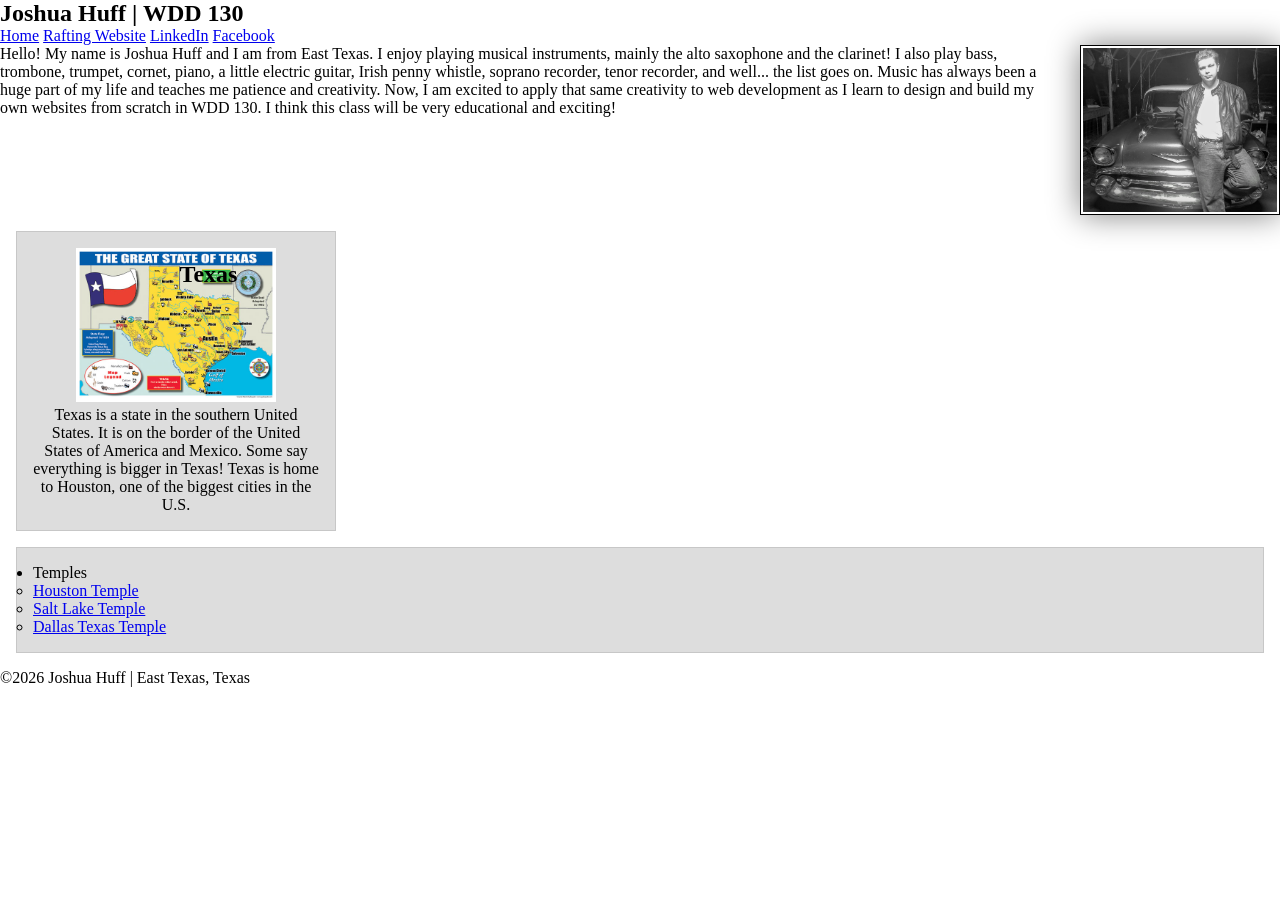
<file: index.html>
<!DOCTYPE html>
<html lang="en-US">

<head>
    <meta charset="utf-8">
    <meta name="viewport" content="width=device-width, initial-scale=1.0">
    <title>Joshua Huff | WDD 130</title>
    <meta name="description" content="This webpage is about Joshua Dale Huff for the course WDD 130. This page is used for the purpose of teaching this student how to create websites.">
    <meta name="author" content="Joshua Dale Huff">
    <link rel="stylesheet" href="styles/styles.css">
</head>

<body>
    <header>
        <nav>
            <h1>Joshua Huff | WDD 130</h1>
            <a href="#">Home</a>
            <a href="wwr/">Rafting Website</a>
            <a href="https://linkedin.com">LinkedIn</a>
            <a href="https://facebook.com">Facebook</a>
        </nav>
    </header>
    <main>
        <img src="images/profile.jpg" alt="Hello, my name is Joshua Huff">
        <p>Hello! My name is Joshua Huff and I am from East Texas. I enjoy playing musical instruments, mainly the alto saxophone and the clarinet! I also play bass, trombone, trumpet, cornet, piano, a little electric guitar, Irish penny whistle, soprano recorder, tenor recorder, and well... the list goes on. Music has always been a huge part of my life and teaches me patience and creativity. Now, I am excited to apply that same creativity to web development as I learn to design and build my own websites from scratch in WDD 130. I think this class will be very educational and exciting!</p>

        <aside class="box">
            <h2>Texas</h2>
            <img src="images/texas.jpg" alt="Texas landscape">
            <p>Texas is a state in the southern United States. It is on the border of the United States of America and Mexico. Some say everything is bigger in Texas! Texas is home to Houston, one of the biggest cities in the U.S.</p>
        </aside>

        <ul class="box">
            <li>Temples
                <ul>
                    <li><a href="https://www.churchofjesuschrist.org/temples/details/houston-texas-temple?lang=eng" target="_blank">Houston Temple</a></li>
                    <li><a href="https://www.churchofjesuschrist.org/temples/details/salt-lake-temple?lang=eng" target="_blank">Salt Lake Temple</a></li>
                    <li><a href="https://www.churchofjesuschrist.org/temples/details/dallas-texas-temple?lang=eng" target="_blank">Dallas Texas Temple</a></li>
                </ul>
            </li>
        </ul>
    </main>
    <footer>
        <p>©2026 Joshua Huff | East Texas, Texas</p>
    </footer>
</body>

</html>
</file>
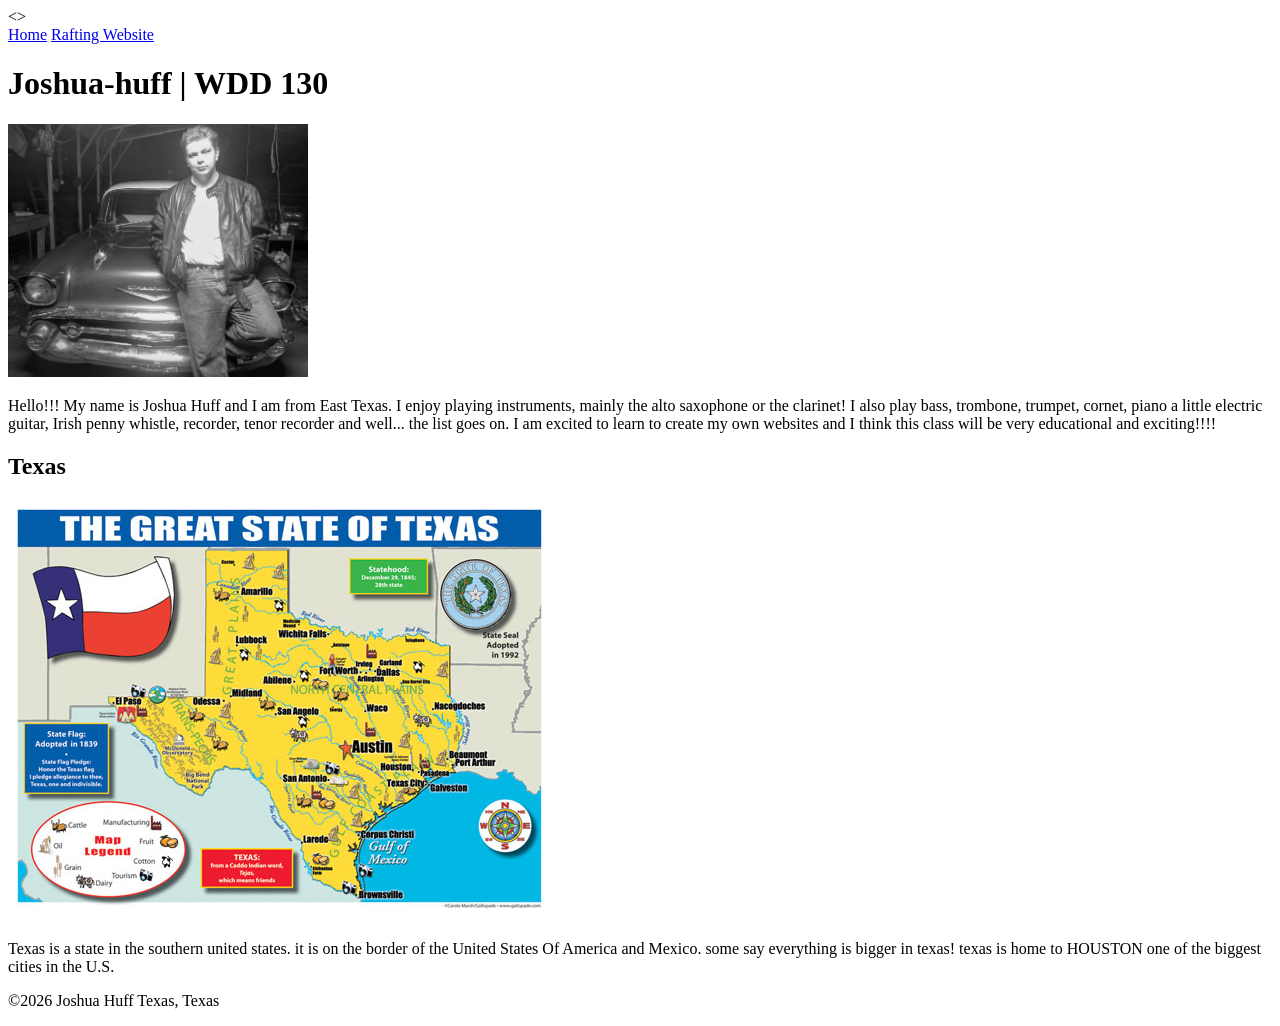
<file: index_backup.html>
<!DOCTYPE html>
<html lang="en-US">

<>
    <meta charset="utf-8">
    <meta name="viewport" content="width=device-width, initial-scale=1.0">
    <title>Joshua-huff | WDD 130</title>
    <meta name="description" content="This webpage is about joshua dale huff for the course WDD130 this page is used for the purpose of teaching this student how to create web sights">
    <meta name="author" content="Joshua Dale Huff">

    <body>
        <header>
            <nav>
                <a href="#">Home</a>
                <a href="wwr/">Rafting Website</a>
            </nav>
        </header>
        <main>
            <h1>Joshua-huff | WDD 130</h1>
            <img src="images/profile.jpg" alt="Hello, my name is Joshua Huff" width="300">
            <p>Hello!!! My name is Joshua Huff and I am from East Texas. I enjoy playing instruments, mainly the alto saxophone or the clarinet! I also play bass, trombone, trumpet, cornet, piano a little electric guitar, Irish penny whistle, recorder, tenor recorder and well... the list goes on. I am excited to learn to create my own websites and I think this class will be very educational and exciting!!!! </p>
            <aside>
                <h2>Texas</h2>
                <img src="images/texas.jpg" alt="texas landscape">
                <p>Texas is a state in the southern united states. it is on the border of the United States Of America and Mexico. some say everything is bigger in texas! texas is home to HOUSTON one of the biggest cities in the U.S.</p>
            </aside>
        </main>
        <footer>
            <p>©2026 Joshua Huff Texas, Texas</p>
        </footer>
    </body>

</html>
</file>
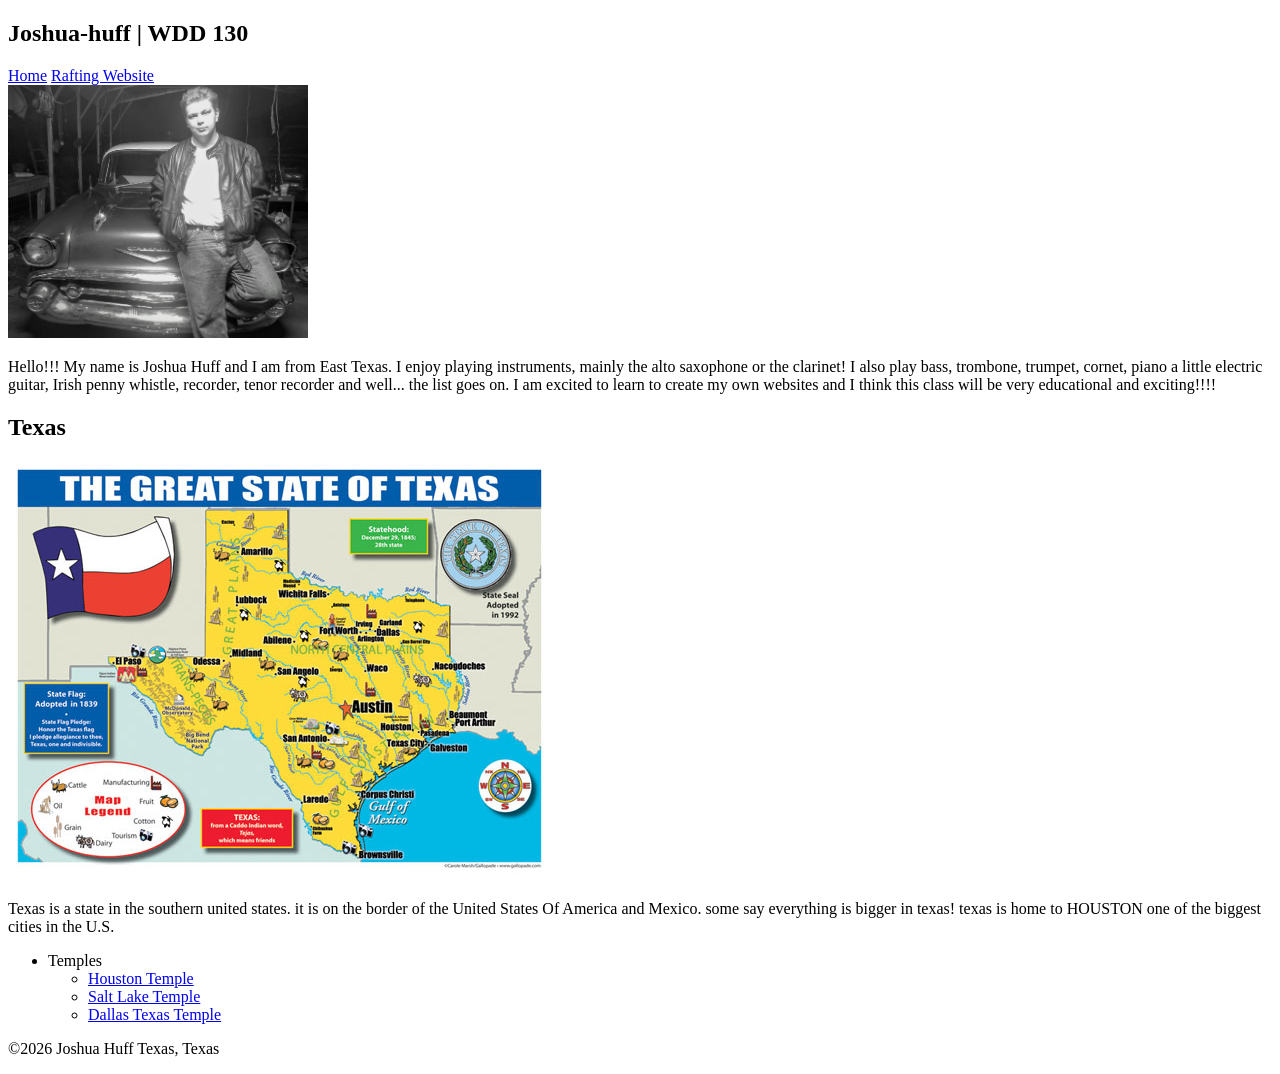
<file: indexxx.html>
<!DOCTYPE html>
<html lang="en-US">
<meta charset="utf-8">
<meta name="viewport" content="width=device-width, initial-scale=1.0">
<title>Joshua huff | WDD 130</title>
<meta name="description" content="This webpage is about joshua dale huff for the course WDD130 this page is used for the purpose of teaching this student how to create web sights">
<meta name="author" content="Joshua Dale Huff">


<body>
    <header>
        <nav>
            <h1>Joshua-huff | WDD 130</h1>
            <a href="#">Home</a>
            <a href="wwr/">Rafting Website</a>
        </nav>
    </header>
    <main>
        <img src="images/profile.jpg" alt="Hello, my name is Joshua Huff" width="300">
        <p>Hello!!! My name is Joshua Huff and I am from East Texas. I enjoy playing instruments, mainly the alto saxophone or the clarinet! I also play bass, trombone, trumpet, cornet, piano a little electric guitar, Irish penny whistle, recorder, tenor recorder and well... the list goes on. I am excited to learn to create my own websites and I think this class will be very educational and exciting!!!! </p>
        <aside class="box">
            <h2>Texas</h2>
            <img src="images/texas.jpg" alt="texas landscape">
            <p>Texas is a state in the southern united states. it is on the border of the United States Of America and Mexico. some say everything is bigger in texas! texas is home to HOUSTON one of the biggest cities in the U.S.</p>
        </aside>
        <ul class="box">
            <li>Temples</li>
                <ul>
                    <li><a href="https://www.churchofjesuschrist.org/temples/details/houston-texas-temple?lang=eng" target="_blank">Houston Temple</a></li>
                    <li><a href="https://www.churchofjesuschrist.org/temples/details/salt-lake-temple?lang=eng" target="_blank">Salt Lake Temple</a></li>
                    <li><a href="https://www.churchofjesuschrist.org/temples/details/dallas-texas-temple?lang=eng" target="_blank">Dallas Texas Temple</a></li>
                </ul>
        </ul>
    </main>
    <footer>
        <p>©2026 Joshua Huff Texas, Texas</p>
    </footer>
</body>

</html>
</file>
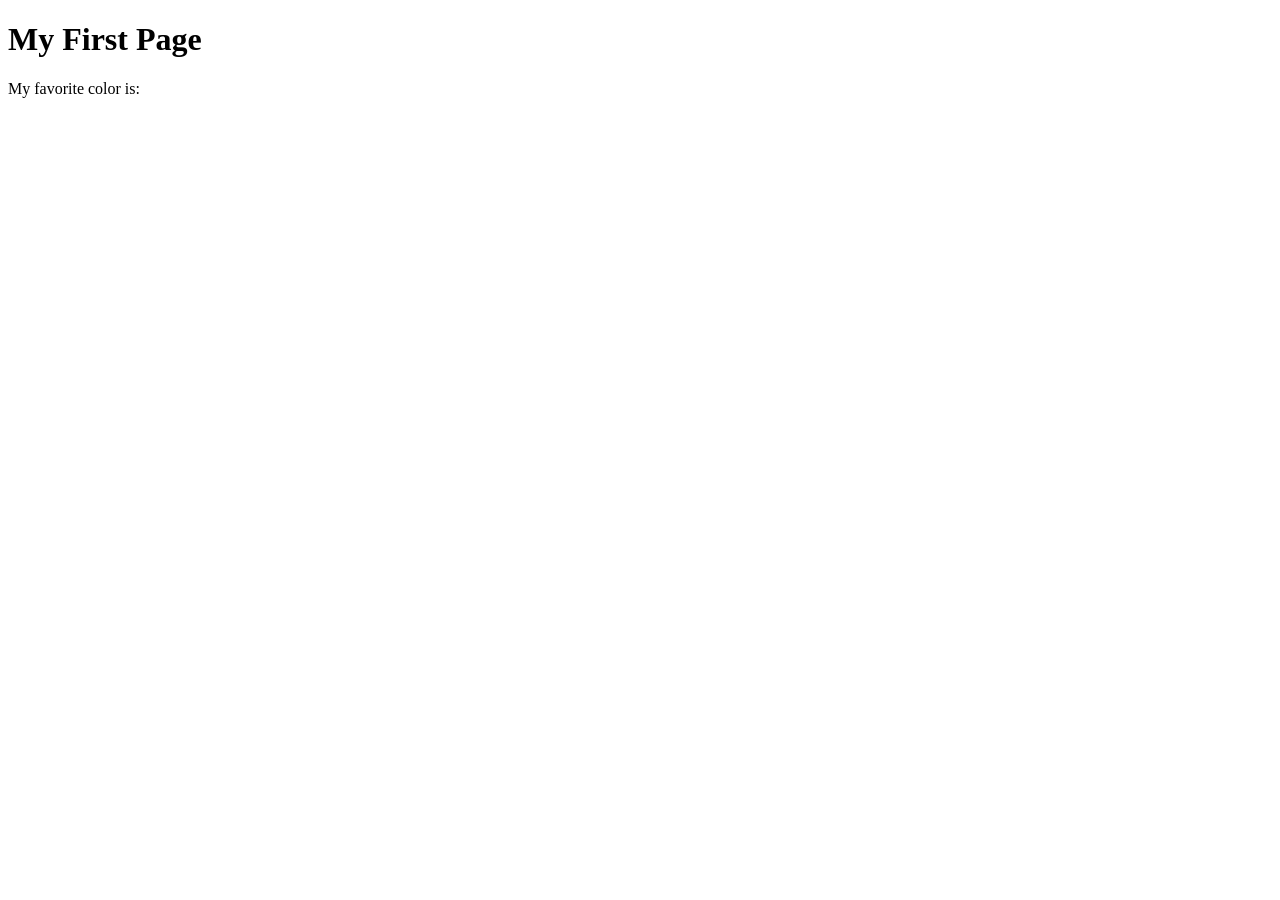
<file: week01/first-page.html>
<!DOCTYPE html>
<html lang="en">

<head>
    <meta charset="UTF-8">
    <meta name="viewport" content="width=device-width, initial-scale=1.0">
    <title>My First Page</title>
</head>

<body>
    <h1>My First Page</h1>
    <p>My favorite color is: </p>
</body>

</html>
</file>
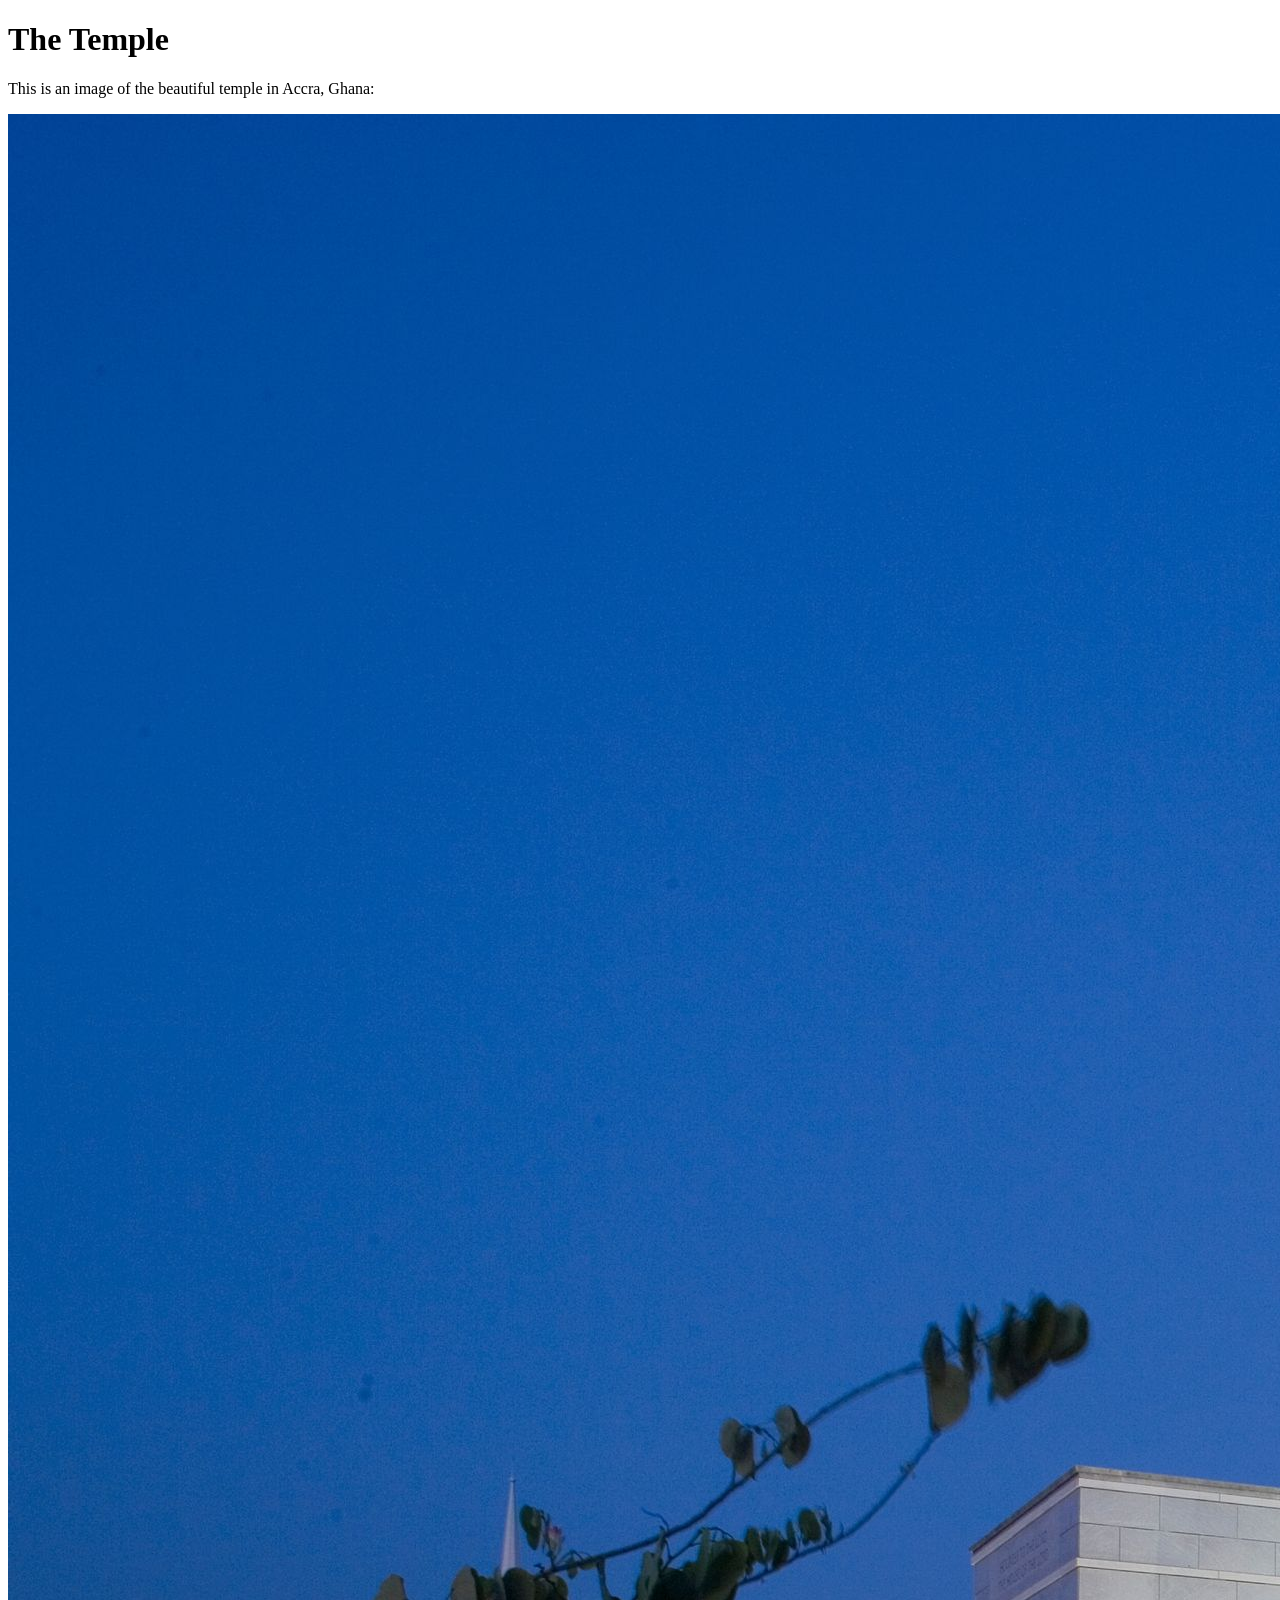
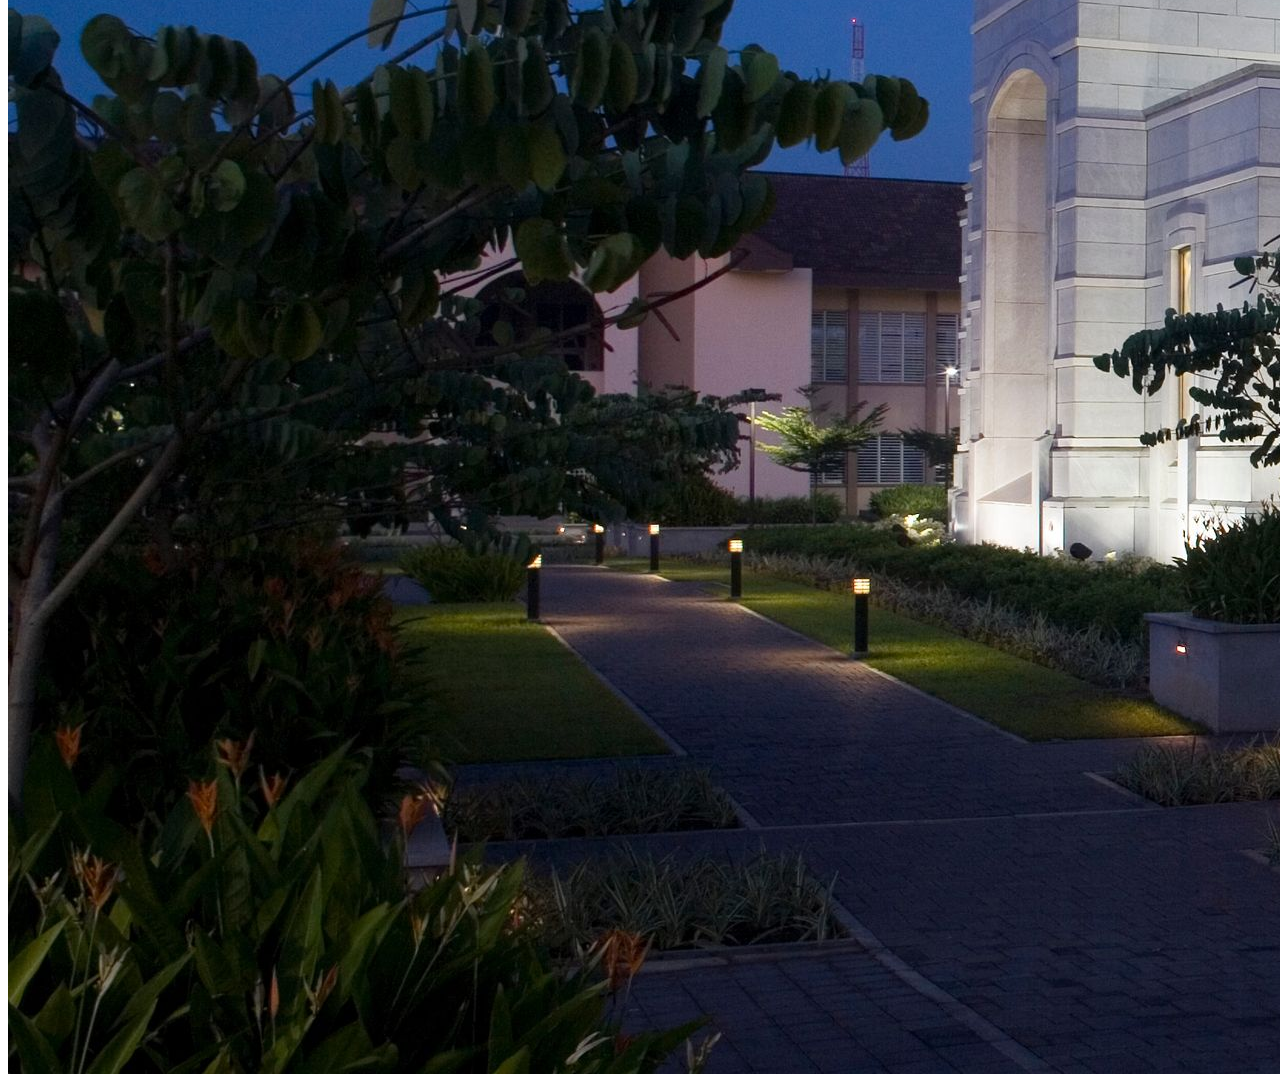
<file: week01/images.html>
<!DOCTYPE html>
<html lang="en">

<head>
    <meta charset="UTF-8">
    <meta name="viewport" content="width=device-width, initial-scale=1.0">
    <title>Temple Image</title>
</head>

<body>
    <h1>The Temple</h1>
    <p>This is an image of the beautiful temple in Accra, Ghana:</p>
    <img src="images/temple-large.jpeg" alt="The Accra Ghana Temple">

</body>

</html>
</file>
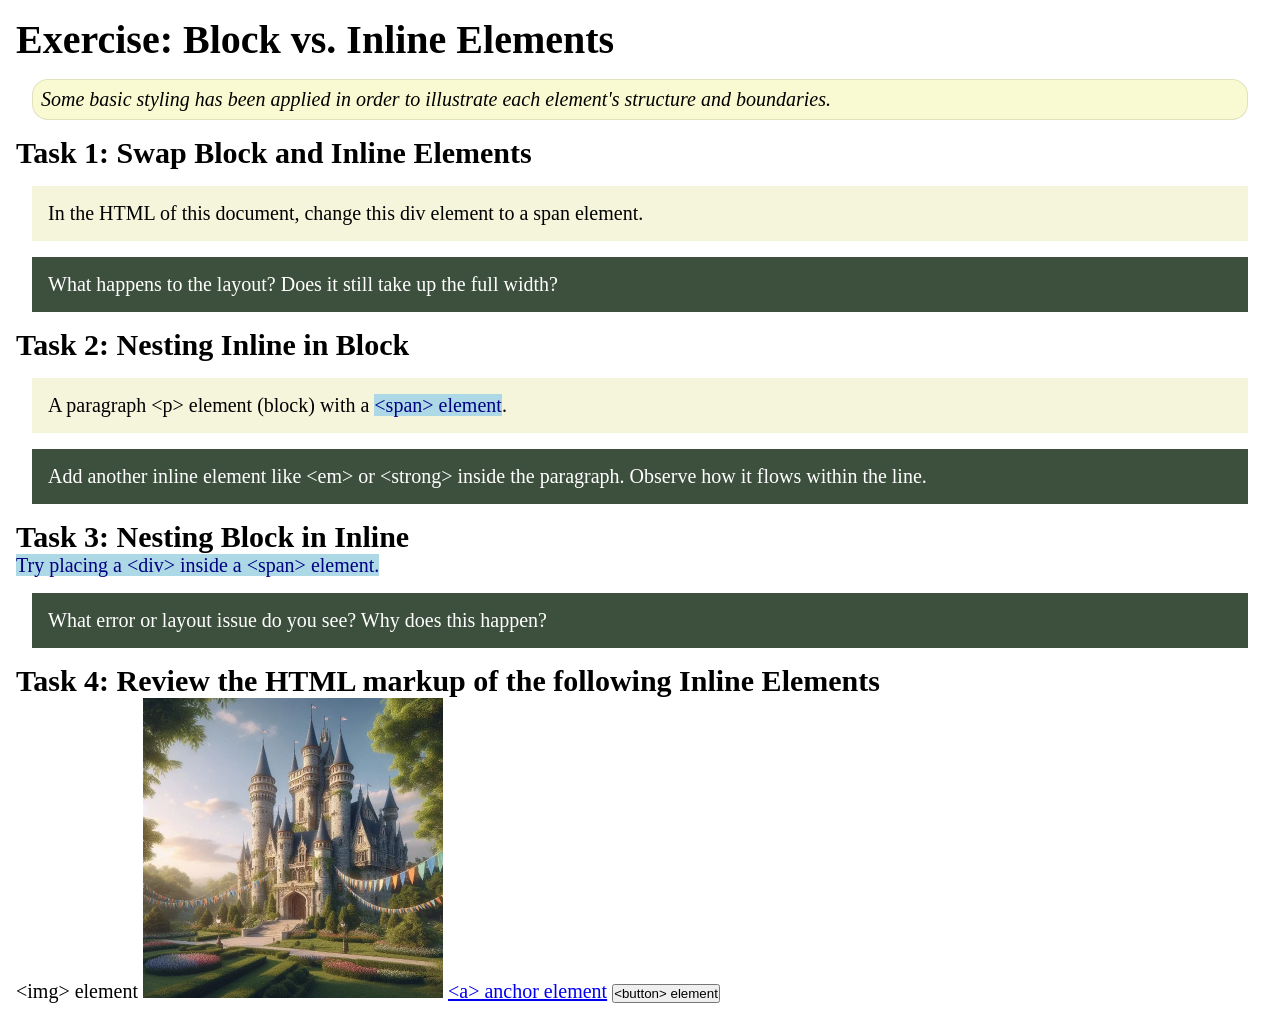
<file: week02/block-vs-inline.html>
<!DOCTYPE html>
<html lang="en">

<head>
    <meta charset="UTF-8">
    <meta name="viewport" content="width=device-width, initial-scale=1.0">
    <title>Exercise: Block vs. Inline Elements</title>
    <link rel="stylesheet" href="styles/block-vs-inline.css">
</head>

<body>
    <main>
        <h1>Exercise: Block vs. Inline Elements</h1>
        <p class="note">Some basic styling has been applied in order to illustrate each element's structure and boundaries.</p>

        <h2>Task 1: Swap Block and Inline Elements</h2>
        <div>In the HTML of this document, change this div element to a span element.</div>

        <p class="question">What happens to the layout? Does it still take up the full width?</p>

        <h2>Task 2: Nesting Inline in Block</h2>
        <p>A paragraph &lt;p&gt; element (block) with a <span>&lt;span&gt; element</span>.</p>
        <p class="question">Add another inline element like &lt;em&gt; or &lt;strong&gt; inside the paragraph. Observe how it flows within the line.</p>

        <h2>Task 3: Nesting Block in Inline</h2>
        <span>Try placing a &lt;div&gt; inside a &lt;span&gt; element.</span>
        <p class="question">What error or layout issue do you see? Why does this happen?</p>

        <h2>Task 4: Review the HTML markup of the following Inline Elements</h2>
        &lt;img&gt; element
        <img src="images/castle.webp" alt="placeholder image (images are inline)" width="300" height="300">
        <a href="https://churchofjesuschrist.org">&lt;a&gt; anchor element</a>
        <button type="button">&lt;button&gt; element</button>
    </main>
</body>

</html>
</file>
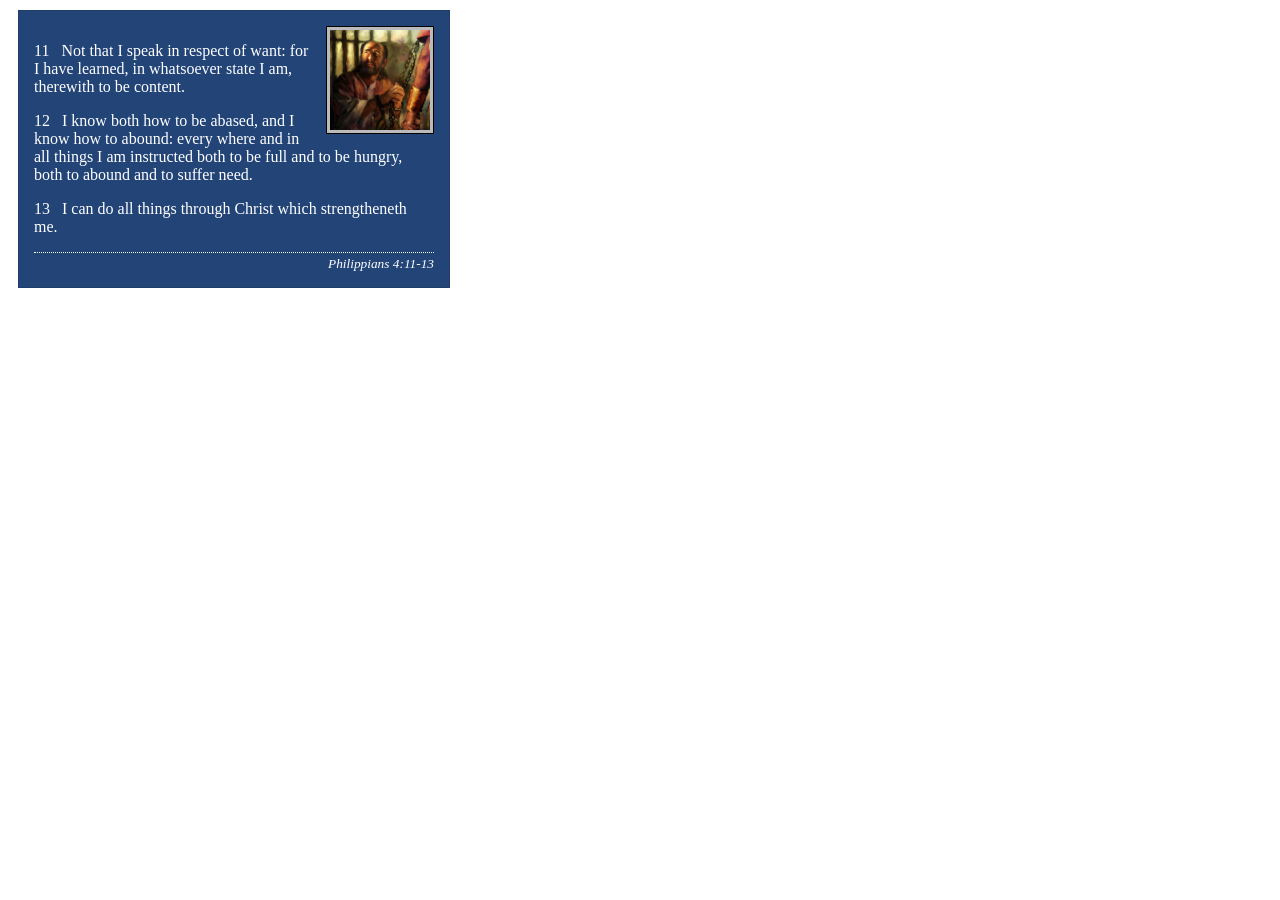
<file: week02/box-model-solution.html>
<!DOCTYPE html>
<html lang="en">

<head>
    <meta charset="UTF-8">
    <meta name="viewport" content="width=device-width, initial-scale=1.0">
    <title>Box Model Activity</title>
    <link rel="stylesheet" href="styles/box-model-solution.css">
</head>

<body>
    <main>
        <div class="callout">
            <img src="images/apostle-paul-imprisoned.webp" alt="Paul the Apostle - Imprisoned in Rome" width="200" height="200">
            <blockquote>
                <p>11 &nbsp; Not that I speak in respect of want: for I have learned, in whatsoever state I am, therewith to be content.</p>
                <p>12 &nbsp; I know both how to be abased, and I know how to abound: every where and in all things I am instructed both to be full and to be hungry, both to abound and to suffer need.</p>
                <p>13 &nbsp; I can do all things through Christ which strengtheneth me.</p>
            </blockquote>
            <cite>Philippians 4:11-13</cite>
        </div>
    </main>
</body>

</html>
</file>
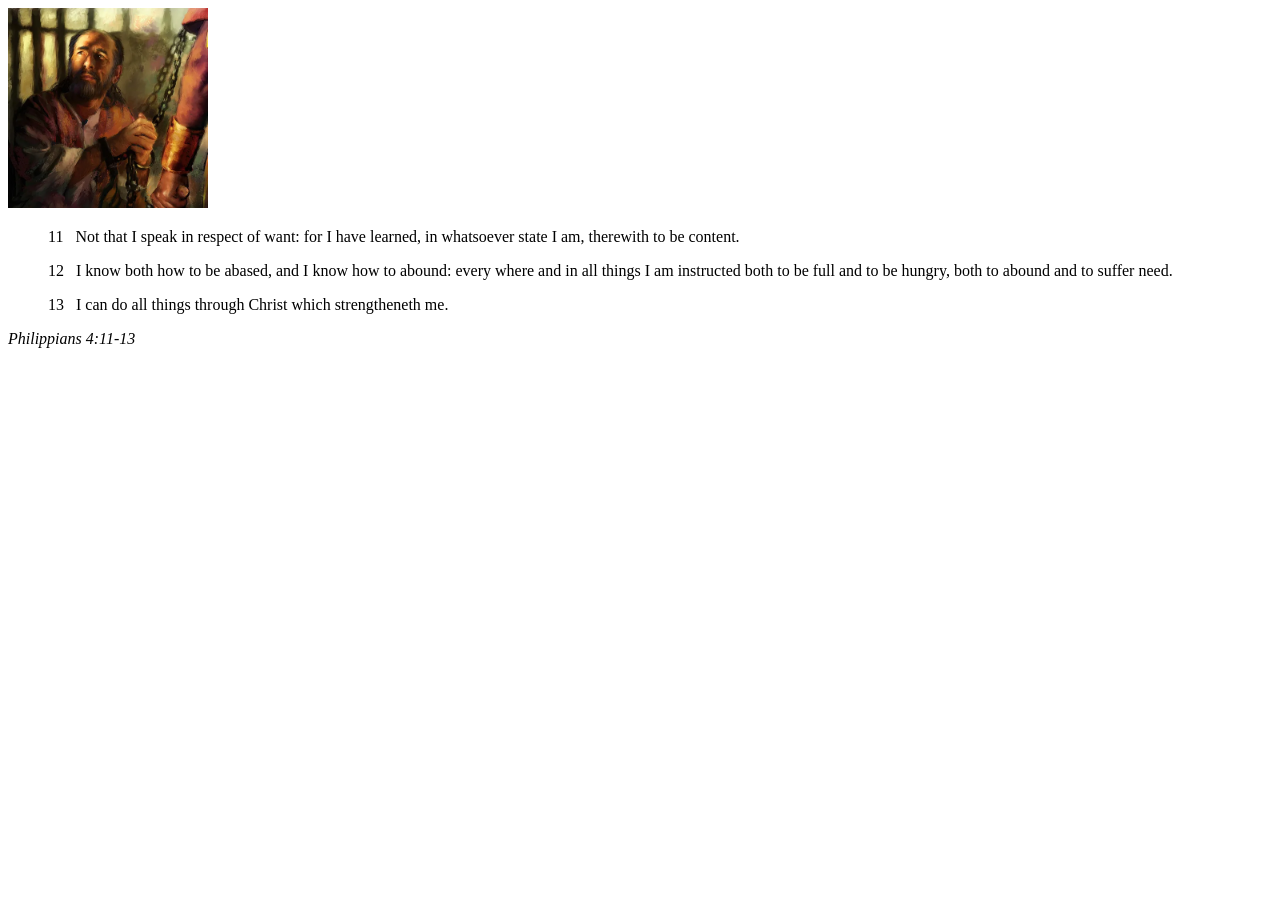
<file: week02/box-model.html>
<!DOCTYPE html>
<html lang="en">

<head>
    <meta charset="UTF-8">
    <meta name="viewport" content="width=device-width, initial-scale=1.0">
    <title>Box Model Activity</title>
</head>

<body>
    <main>
        <div class="callout">
            <img src="images/apostle-paul-imprisoned.webp" alt="Paul the Apostle - Imprisoned in Rome" width="200" height="200">
            <blockquote>
                <p>11 &nbsp; Not that I speak in respect of want: for I have learned, in whatsoever state I am, therewith to be content.</p>
                <p>12 &nbsp; I know both how to be abased, and I know how to abound: every where and in all things I am instructed both to be full and to be hungry, both to abound and to suffer need.</p>
                <p>13 &nbsp; I can do all things through Christ which strengtheneth me.</p>
            </blockquote>
            <cite>Philippians 4:11-13</cite>
        </div>
    </main>
</body>

</html>
</file>
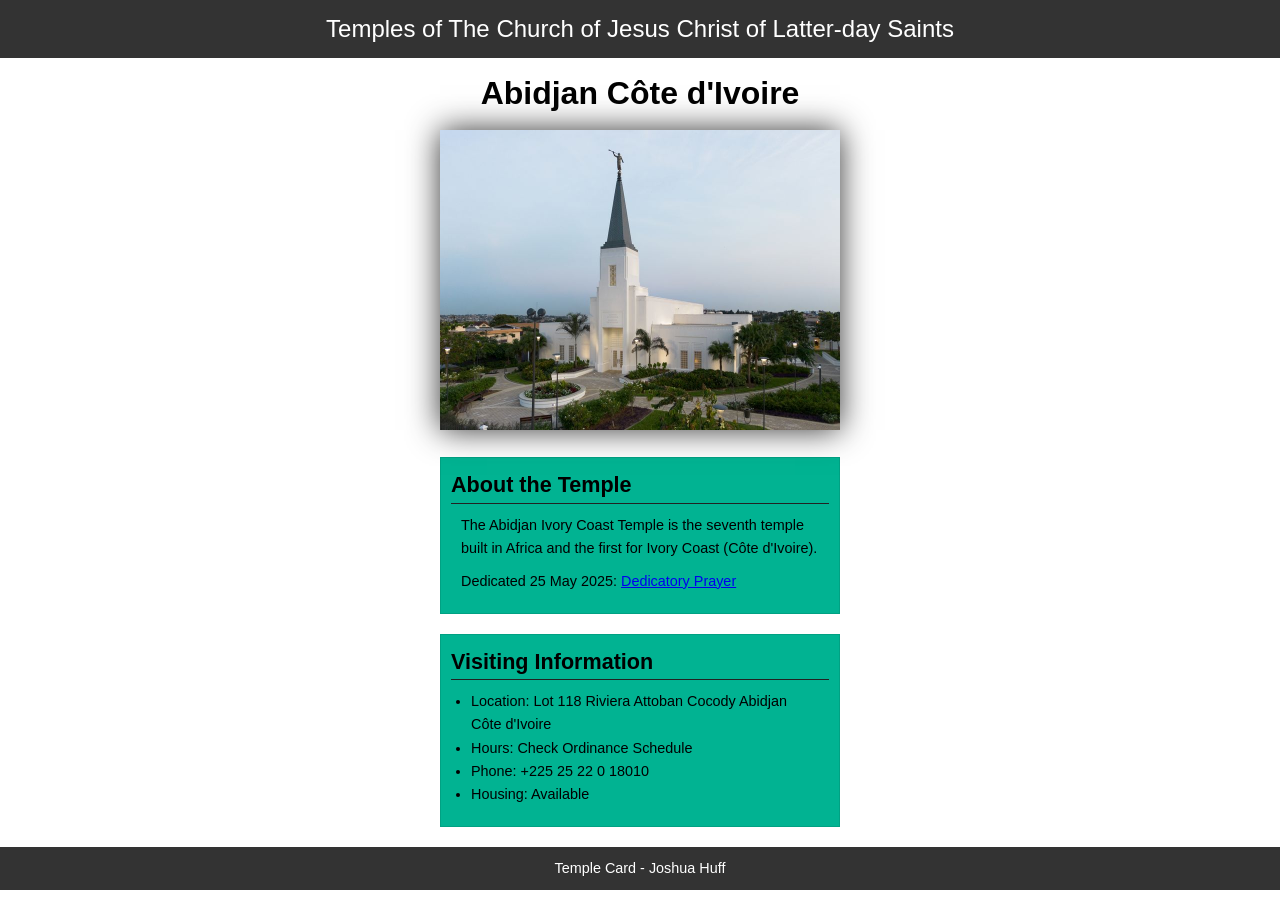
<file: week02/temple.html>
<!DOCTYPE html>
<html lang="en">

<head>
    <meta charset="UTF-8">
    <meta name="viewport" content="width=device-width, initial-scale=1.0">
    <title>Temple Card - Abidjan Côte d'Ivoire</title>
    <link rel="stylesheet" href="styles/temple.css">
</head>

<body>
    <header>
        <p>Temples of The Church of Jesus Christ of Latter-day Saints</p>
    </header>
    <main>
        <h1>Abidjan Côte d'Ivoire</h1>
        <picture>
            <img src="images/abidjan-ivory-coast.jpeg" alt="Abidjan Côte d'Ivoire Temple">
        </picture>
        <section>
            <h2>About the Temple</h2>
            <p>The Abidjan Ivory Coast Temple is the seventh temple built in Africa and the first for Ivory Coast (Côte d'Ivoire).</p>
            <p>Dedicated 25 May 2025: <a href="https://www.churchofjesuschrist.org/temples/dedicatory-prayer/abidjan-ivory-coast-temple/2025-05-25?lang=eng" target="_blank" rel="noopener noreferrer">Dedicatory Prayer</a></p>
        </section>
        <section>
            <h2>Visiting Information</h2>
            <ul>
                <li>Location: Lot 118 Riviera Attoban Cocody Abidjan Côte d'Ivoire</li>
                <li>Hours: Check Ordinance Schedule</li>
                <li>Phone: +225 25 22 0 18010</li>
                <li>Housing: Available</li>
            </ul>
        </section>
    </main>
    <footer>
        <p>Temple Card - Joshua Huff</p>
    </footer>
</body>

</html>
</file>
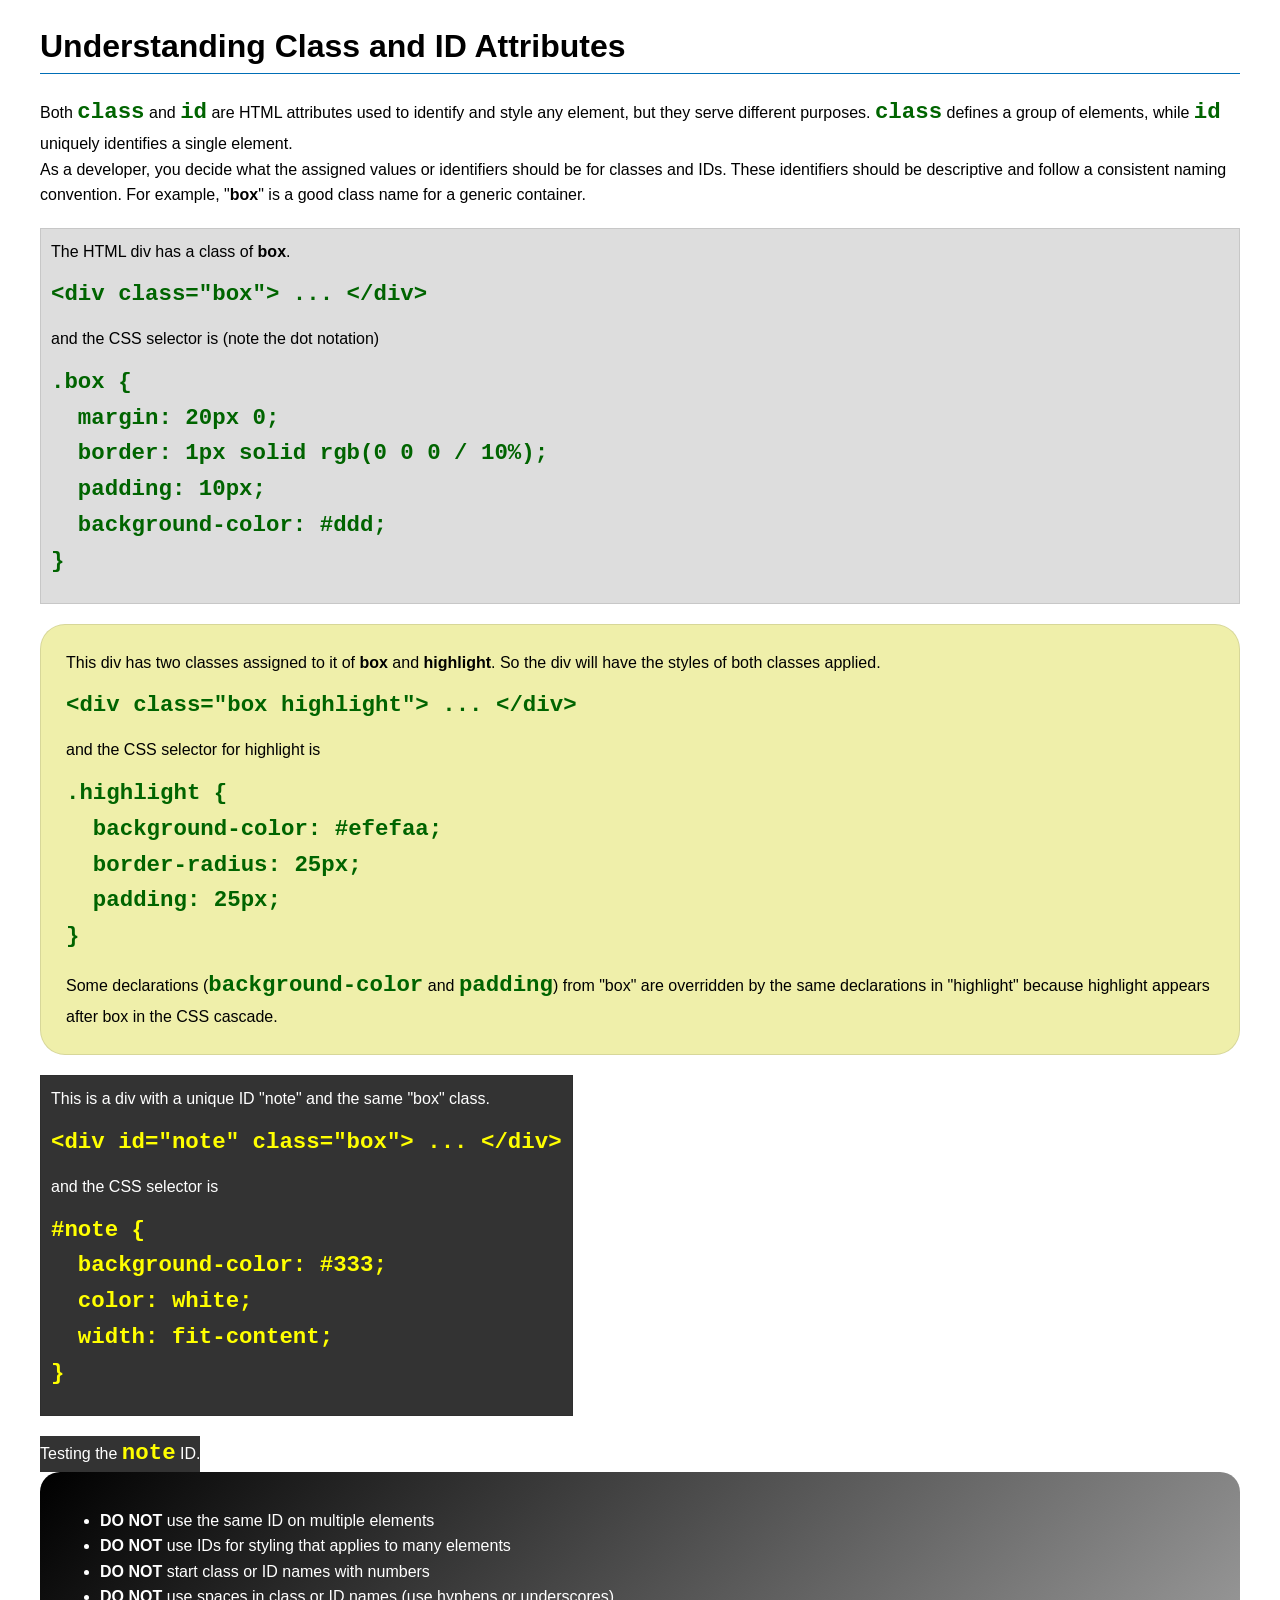
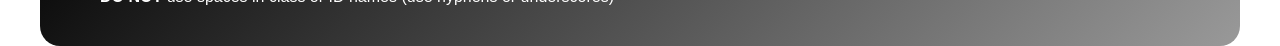
<file: week03/class-and-id.html>
<!DOCTYPE html>
<html lang="en">

<head>
    <meta charset="UTF-8">
    <meta name="viewport" content="width=device-width, initial-scale=1.0">
    <title>Class vs ID Attributes</title>
    <link rel="stylesheet" href="styles/class-and-id.css">
</head>

<body>
    <h1>Understanding Class and ID Attributes</h1>
    <p>Both <code>class</code> and <code>id</code> are HTML attributes used to identify and style any element, but they serve different purposes. <code>class</code> defines a group of elements, while <code>id</code> uniquely identifies a single element.</p>
    <p>As a developer, you decide what the assigned values or identifiers should be for classes and IDs. These identifiers should be descriptive and follow a consistent naming convention. For example, "<strong>box</strong>" is a good class name for a generic container.</p>
    <div class="box">
        <p>The HTML div has a class of <strong>box</strong>.</p>
        <pre><code class="html">&lt;div class="box"&gt; ... &lt;/div&gt;</code></pre>
        and the CSS selector is (note the dot notation)
        <pre><code class="css">.box {
  margin: 20px 0;
  border: 1px solid rgb(0 0 0 / 10%);
  padding: 10px;
  background-color: #ddd; 
}</code></pre>
    </div>

    <div class="box highlight">
        <p>This div has two classes assigned to it of <strong>box</strong> and <strong>highlight</strong>. So the div will have the styles of both classes applied.</p>
        <pre><code class="html">&lt;div class="box highlight"&gt; ... &lt;/div&gt;</code></pre>
        and the CSS selector for highlight is
        <pre><code class="css">.highlight {
  background-color: #efefaa;
  border-radius: 25px;
  padding: 25px;
}</code></pre>
        <p>Some declarations (<code>background-color</code> and <code>padding</code>) from "box" are overridden by the same declarations in "highlight" because highlight appears after box in the CSS cascade.</p>
    </div>

    <div id="note" class="box">
        <p>This is a div with a unique ID "note" and the same "box" class.</p>
        <pre><code class="html">&lt;div id="note" class="box"&gt; ... &lt;/div&gt;</code></pre>
        and the CSS selector is
        <pre><code class="css">#note {
  background-color: #333;
  color: white;
  width: fit-content;
}</code></pre>
    </div>

    <div id="note">
        <p>Testing the <code>note</code> ID.</p>
    </div>

    <section id="best-practice">
        <ul>
            <li><strong>DO NOT</strong> use the same ID on multiple elements</li>
            <li><strong>DO NOT</strong> use IDs for styling that applies to many elements</li>
            <li><strong>DO NOT</strong> start class or ID names with numbers</li>
            <li><strong>DO NOT</strong> use spaces in class or ID names (use hyphens or underscores)</li>
        </ul>
    </section>

</body>

</html>
</file>
<file: styles/styles.css>
* {
  margin: 0;
  padding: 0;
  box-sizing: border-box;
}

/* Profile Image Float.... this makes my head hurt... */
main > img {
  float: right;
  width: 200px;
  height: auto;
  margin: 0 0 1rem 1rem;
  border: 1px solid #000;
  padding: 2px;
  box-shadow: 0 0 30px gray;
}

/* Class Selectors */
.box {
  margin: 1rem;
  border: 1px solid rgb(0 0 0 / 10%);
  padding: 1rem;
  background-color: #ddd;
  color: #000;
}

aside {
  width: 20em;
  text-align: center;
  clear: both;
  position: relative;
}
aside img {
  width: 200px;
  height: auto;
}
aside h2 {
  position: absolute;
  top: 29px;
  left: 65px;
  right: 0;
}
</file>
<file: week02/styles/block-vs-inline.css>
* {
    margin: 0;
    padding: 0;
}

body {
    font-size: 20px;
    margin: 1rem;
}

p,
div {
    background-color: beige;
    margin: 1rem;
    padding: 1rem;
}

span {
    color: navy;
    background-color: lightblue;
}

code {
    margin: 0;
    padding: 0;
    color: green;
    font-size: 1.2rem;
}

.note {
    font-style: italic;
    background-color: lightgoldenrodyellow;
    border-radius: 1rem;
    border: 1px solid rgb(0 0 0 / 10%);
    margin: 1rem;
    padding: .5rem;
}

.question {
    background-color: #3d503d;
    color: #fff;
}
</file>
<file: week02/styles/box-model-solution.css>
.callout {
    max-width: 400px;
    margin: 10px;
    border: 1px solid rgb(0 0 0 / 10%);
    padding: 15px;
    background-color: #247;
    color: #fff;
}

.callout img {
    float: right;
    margin: 0 0 10px 15px;
    border: 1px solid #000;
    padding: 3px;
    background-color: #bbb;
    width: 100px;
    height: auto;
}

blockquote {
    margin: 0;
}

cite {
    display: block;
    border-top: 1px dotted #fff;
    padding-top: 3px;
    text-align: right;
    font-size: smaller;
}
</file>
<file: week02/styles/temple.css>
* {
    margin: 0;
    padding: 0;
}

body {
    font-family: Arial, sans-serif;
    line-height: 1.6;
}

header,
footer {
    background-color: #333;
    color: white;
    padding: 10px 0;
    text-align: center;
    font-size: 1.5rem;
}

main {
    width: 400px;
    margin: 0 auto;
}

h1 {
    margin: 10px;
    text-align: center;
}

h2 {
    border-bottom: 1px solid #222;
}

img {
    width: 100%;
    height: auto;
    box-shadow: 0 0 30px #333;
}

section {
    margin: 20px 0;
    border: 1px solid rgb(0 0 0 / 10%);
    padding: 10px;
    background-color: rgb(1, 179, 146);
    font-size: .9rem;
}

section p {
    margin: 10px;
}

ul {
    margin: 10px 20px;
}

footer {
    font-size: .9rem;
}
</file>
<file: week03/styles/class-and-id.css>
body {
    font-family: Arial, sans-serif;
    line-height: 1.6;
    margin: 0;
    padding: 0 40px;
}

h1 {
    border-bottom: 1px solid rgb(0 110 182);
    padding-bottom: 0;
}

p {
    margin: 0;
}

code {
    color: darkgreen;
    font-weight: 700;
    font-size: 1.4rem;
}

/* Class examples - can be reused */
.box {
    margin: 20px 0;
    border: 1px solid rgb(0 0 0 / 10%);
    padding: 10px;
    background-color: #ddd;
    /* this is shorthand for #dddddd */
}

.highlight {
    background-color: #efefaa;
    border-radius: 25px;
    padding: 25px;
}

/* ID examples - should be unique */

#note {
    background-color: #333;
    color: white;
    width: fit-content;
}

#note code {
    color: yellow;
}

#best-practice {
    background: linear-gradient(135deg, #000 0%, #999 100%);
    color: white;
    border-radius: 20px;
    padding: 20px;
}
</file>
